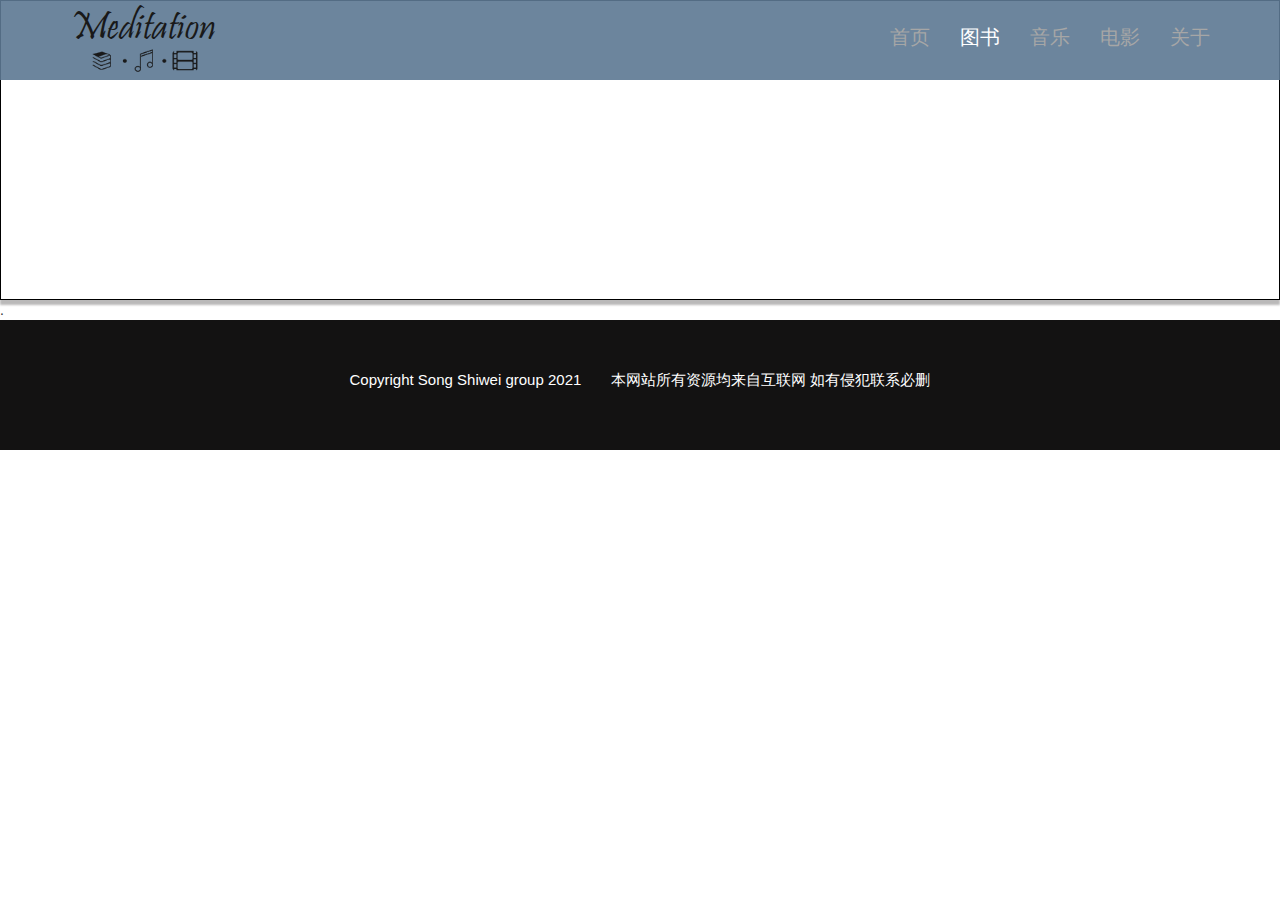
<file: 静思阁/books.html>
<!DOCTYPE html>
<html lang="zh">
<head>
    <meta charset="UTF-8">
    <meta name="viewport" content="width=device-width, initial-scale=1.0">
    <title>图书</title>
    <link rel="stylesheet" type="text/css" href="css/bootstrap.min.css"/>
        <link rel="stylesheet" href="css/min.css">
        <link rel="stylesheet" href="css/books.css">
        <link rel="shortcut icon" href="images/icons/书.ico" type="image/x-icon">
</head>
<body>
    <nav class="navbar navbar-default navbar-fixed-top navbar-inverse" role="navigation">
        <div class="container">
          <div class="navbar-header">
              <button type="button" class="navbar-toggle" data-toggle="collapse" data-target="#navbar-menu">
                      <span class="sr-only">切换导航</span>
                      <span class="icon-bar"></span>
                      <span class="icon-bar"></span>
                      <span class="icon-bar"></span>
                      <span class="icon-bar"></span>
                    </button>
            <a href="#" class="navbar-brand nav-title">Meditation <br>
              <img src="images/iocnimg.png" alt="" class="navbar-brand nav-title icons">
            </a> 
          </div>
          <div class="collapse navbar-collapse" id="navbar-menu">
            <ul class="nav navbar-nav navbar-right">
              <li class="cative"><a href="index.html">首页</a></li>
              <li class="cative"><a href="#" style="color: #fff;">图书</a></li>
              <li class="cative"><a href="#">音乐</a></li>
              <li class="cative"><a href="#">电影</a></li>
              <li class="cative"><a href="#">关于</a></li>
            </ul>
          </div>
        </div>
      </nav> 
      <div class="banner">
          
      </div>
      .
      <footer>
        <p>Copyright Song Shiwei group 2021　　</p>
        <p>本网站所有资源均来自互联网 如有侵犯联系必删 </p>
    </footer>
</body>
<script src="js/jquery.min.js" type="text/javascript" charset="utf-8"></script>
<script src="js/bootstrap.min.js" type="text/javascript" charset="utf-8"></script>
</html>
</file>
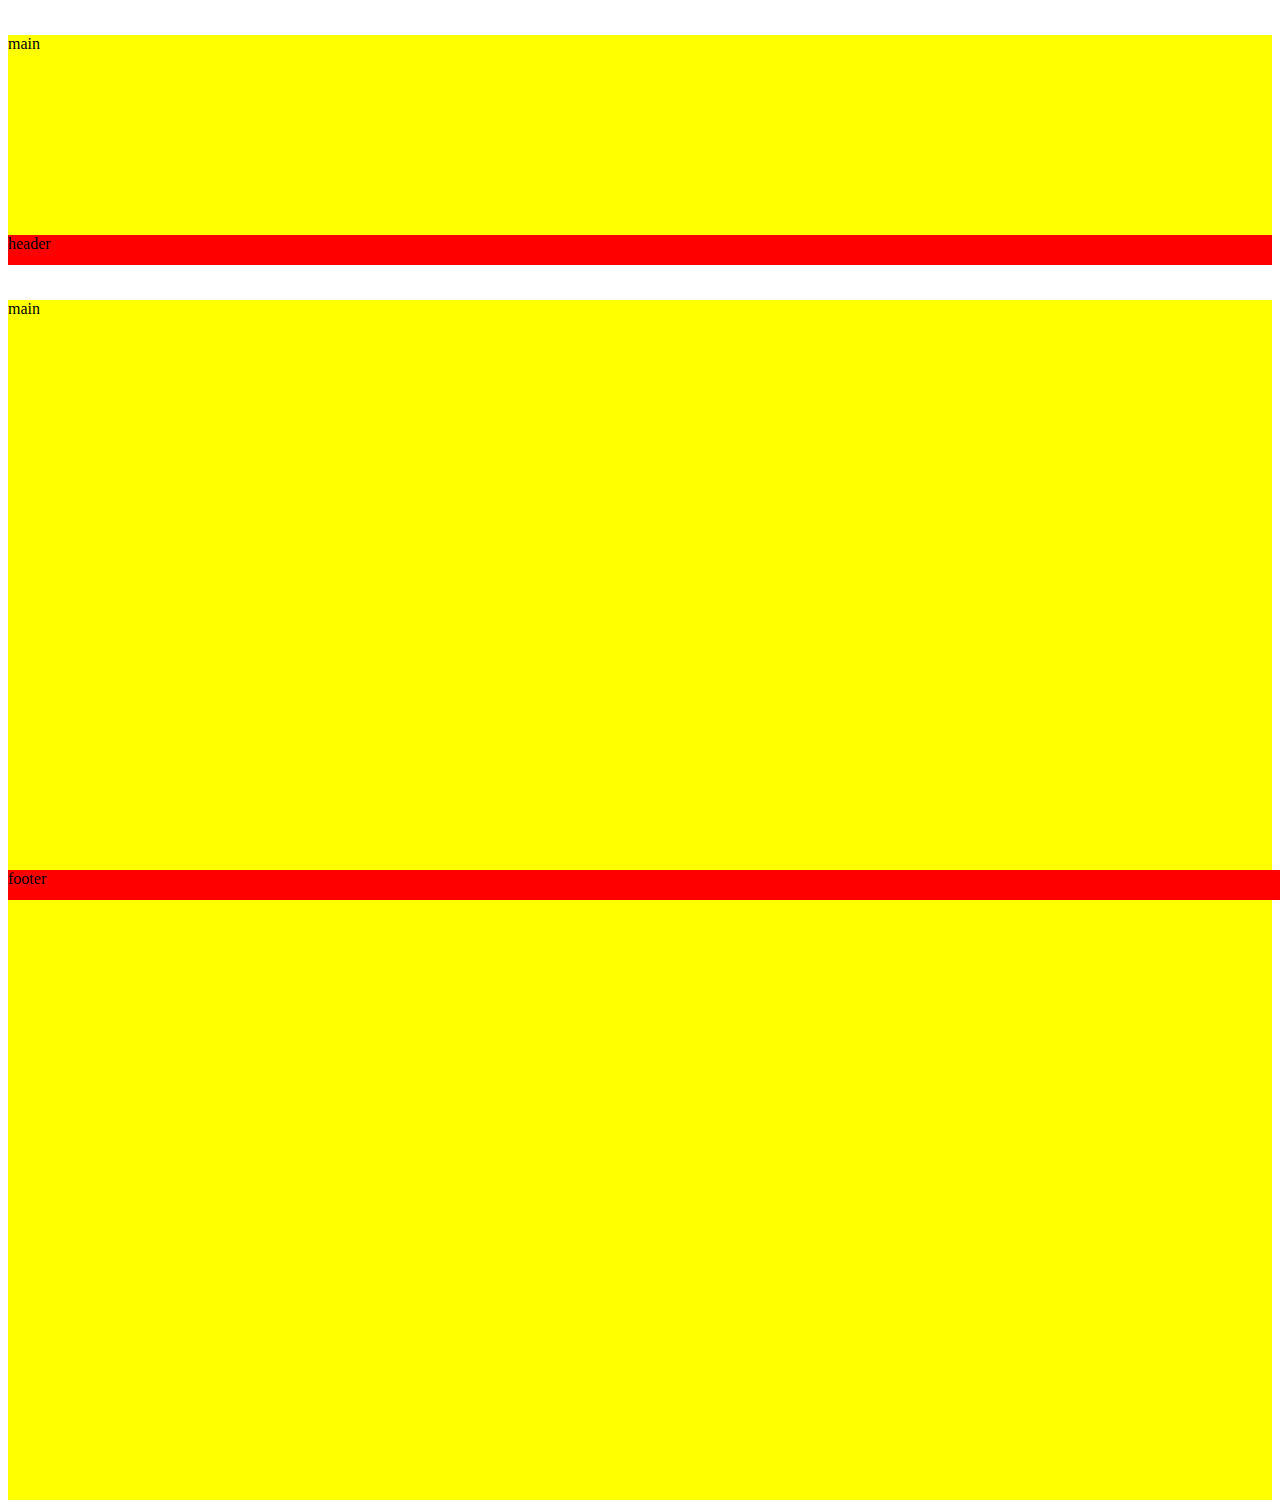
<file: 静思阁/text.html>
<!DOCTYPE html>
<html lang="en">
<head>
        <script src="js/jquery.min.js"></script>
   <title>Title</title>
   <style>
      .header{
         width: 100%;
         min-height: 30px;
         background-color: red;
      }
      .footer{
         position: fixed;
         bottom: 0;
         width: 100%;
         height: 30px;
         background-color: red;
      }
      .main{
         margin-top: 35px;
         min-height: 200px;
         background-color: yellow;
      }
   </style>
</head>
<body>
<div class="main" id="main">main</div>
<div class="header" id="header">header</div>
<div class="main" style="min-height: 1200px;">main</div>
<div class="footer">footer</div>
<script type="text/javascript">
    $(window).scroll(function(){
        //这儿这个200是你的导航栏以上 的元素高度
        if($(window).scrollTop()>$("#main").height()){
            $("#header").css("position","fixed");
            $("#header").css("top","0");
        }else{
            $("#header").css("position","static")
        }
    });
     
</script>
</body>
</html>
</file>
<file: 静思阁/css/min.css>
*{
    margin: 0 ;
    padding: 0;;
}
@font-face {
	font-family:"logoft";
	src: url("../fonts/PRISTINA.TTF");
}
.navbar{
    min-height: 75px !important;
}
.navbar-brand {
	color: #000000 !important;
	font-family: "logoft";
	font-size: 4rem !important;
    min-height: 75px;
    margin-top: 5px;
} 
.navbar-brand img{
    transform: scale(0.5);
    margin-left: -45px !important;
    margin-top: -17px;
}
.onen img{
    transform: scale(1.4);
    margin: auto;
}
.navbar-inverse{
	background-color: #5c7893 !important;
	border: none !important;
	opacity: .9;
}
.navbar-nav  li a{
    min-height: 75px;
    font-size: 2rem;
    line-height: 75px !important;
    padding-top: 0 !important;
    padding-bottom: 0 !important;
    font-family: "黑体";
}
.carousel-indicators{
    bottom: 80px;
}
@media (max-width:768px){
    .navbar-collapse{
        max-height: 500px !important;
    }
    .cative  a{
        line-height: 30px !important;
        font-size: 1.5rem !important;
    }
}
.carousel{
	height: 970px;
}
.item img{
	height: 970px !important;
}
.logo{
    font-family: "logoft";
    font-size: 2.5rem;
    padding-left: 450px;
    line-height: 75px;
}
.textTan{
    width: 64%;
    height: 1400px;
    margin: 0 auto;
    border: 1px solid rgba(0, 0, 0, 0);
    background-color: rgba(230, 231, 231, 0.575);
}
.imgfont{
    width: 90%;
    height: 450px;
    margin: 40px auto;
    display: flex;
    align-items: center;
}
.imgtain{
    width: 40%;
    height: 400px;
    float: left;
    margin-right: 55px;
}
.fonttain{
    width: 60%;
    height: 300px;
}
.fonttain p{
    font-size: 2rem;
    font-family: "黑体";
    line-height: 38px;
}
.boun{
    width: 40%;
    height: 130px;
    margin: 0px auto;
    text-align: center;
    line-height: 50px;
    padding-top: 10px;
}
.head{
    font-size: 3rem;
}
.line{
    border-top: 1px solid #000;
    width: 80%;
    margin: 0 auto;
}
.fnts{
    font-size: 1.5rem;
}
.masks{
    display: flex;
    width: 75%;
    height: 600px;
    margin: 30px auto;
    flex-flow: row wrap;
}
.rean{
    width: 30%;
    height: 275px;
    border-radius: 50%;
    margin: auto;
}
.rean img{
    width: 100%;
    height: 100%;
    border-radius: 50%;
}
.rean,.rean img:hover{
    border-radius: 20px;
    transition: .5s;
}
footer{
    width: 100%;
    height: 130px;
    background-color: #131212;
    display: flex;
    justify-content: center;
    align-items: center;
}
footer p{
    color: #fff;
    font-size: 1.5rem;
}
@media screen and ( max-width: 945px ){
    footer p{
        font-size: 1rem;
    }
    .imgtain{
        height: 200px;
    }
    .fonttain p{
        font-size: 1.5rem;
        line-height: 20px;
    }
    .boun{
        width: 60%;
    }
    .masks{
        width: 70%;
        height: 270px;
    }
    .rean{
        height: 100px;
    }
    .textTan{
        height: 1050px;
    }
}
</file>
<file: 静思阁/css/books.css>
*{
    margin: 0;
    padding: 0;
}
.banner{
    width: 100%;
    height: 300px;
    border: 1px solid #000;
    box-shadow: 0px 5px 2px rgba(83, 81, 81, 0.404);
}
</file>
